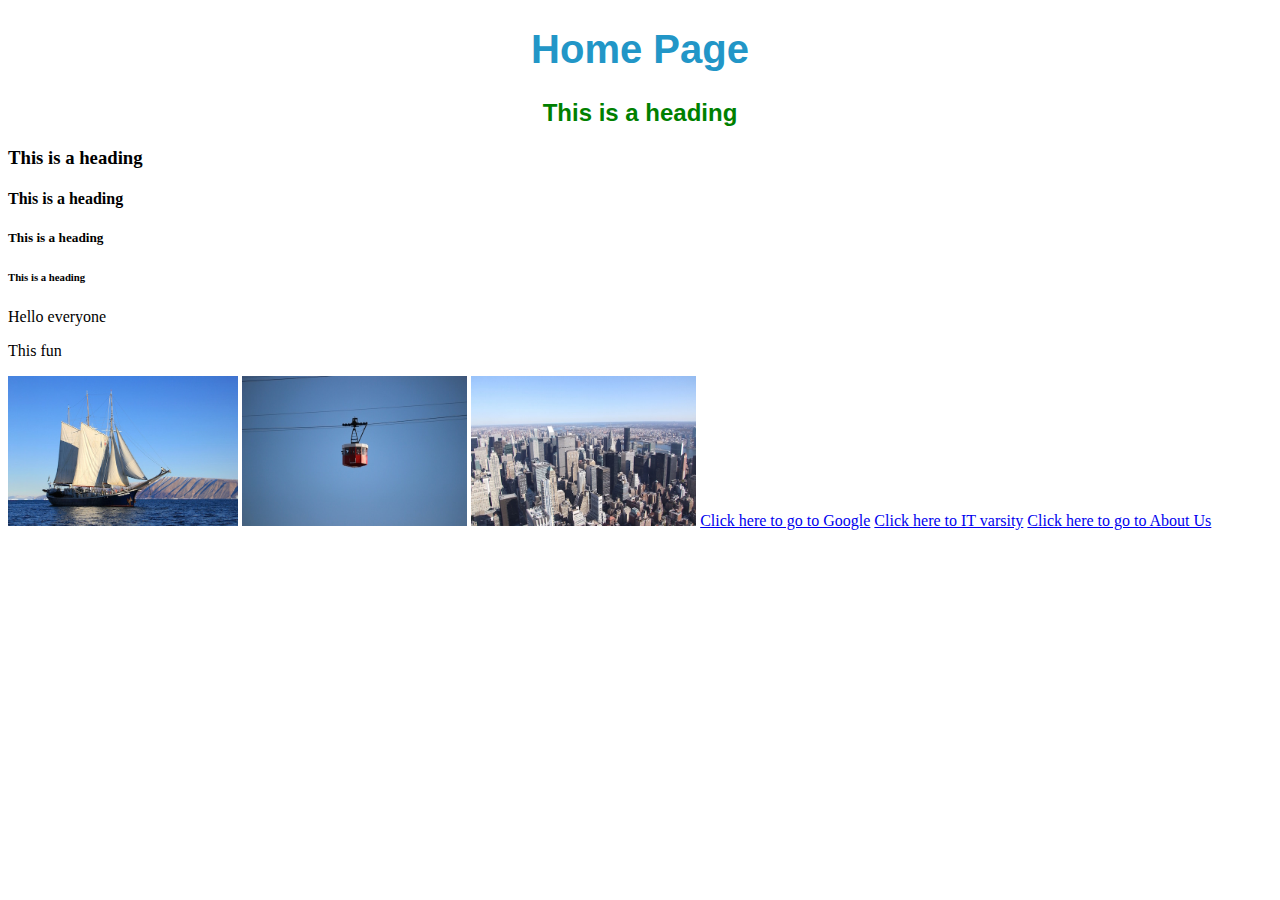
<file: index.html>
<!DOCTYPE html>
<html>
    <head>
        <link rel="stylesheet" href="style.css" >
    </head>
    <body>
        <h1>Home Page</h1>
        <h2>This is a heading</h2>
        <h3>This is a heading</h3>
        <h4>This is a heading</h4>
        <h5>This is a heading</h5>
        <h6>This is a heading</h6>
        <p>Hello everyone</p>
        <p>This fun</p>
        <a href="boat.html"><img src="images/boat.jpg" height="150" /></a>
        <img src="images/cablecar.jpg" height="150" />
        <img src="images/city.jpg" height="150" />

        <a href="http://www.google.com">Click here to go to Google</a>
        <a href="http://www.itvarsity.org">Click here to IT varsity</a>
        <a href="about.html">Click here to go to About Us</a>

    </body>
</html>
</file>
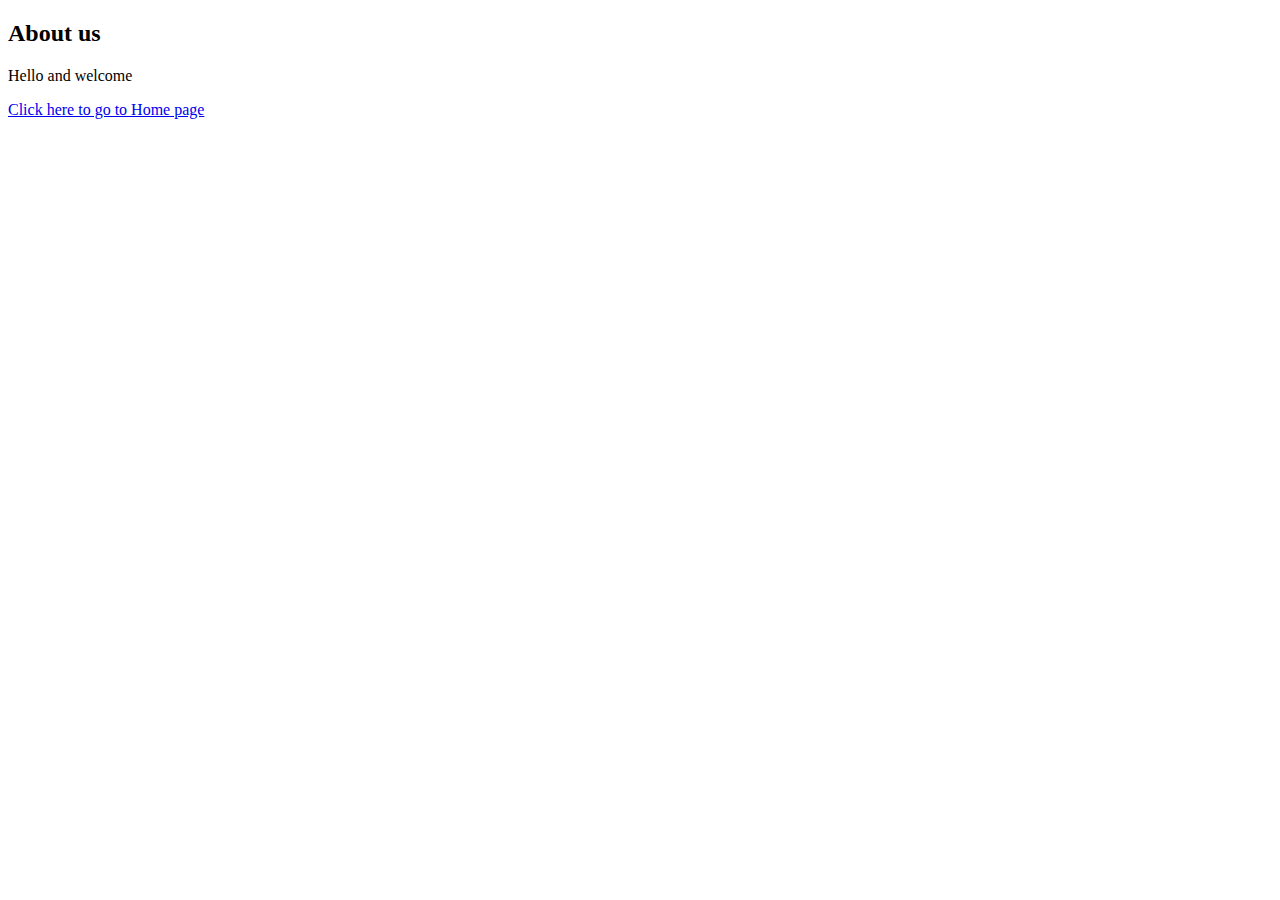
<file: about.html>
<!DOCTYPE html>
<html>
    <head>

    </head>
    <body>
        <h2>About us</h2>
        <p>Hello and welcome</p>
        <a href="index.html">Click here to go to Home page</a>

    </body>

</html>
</file>
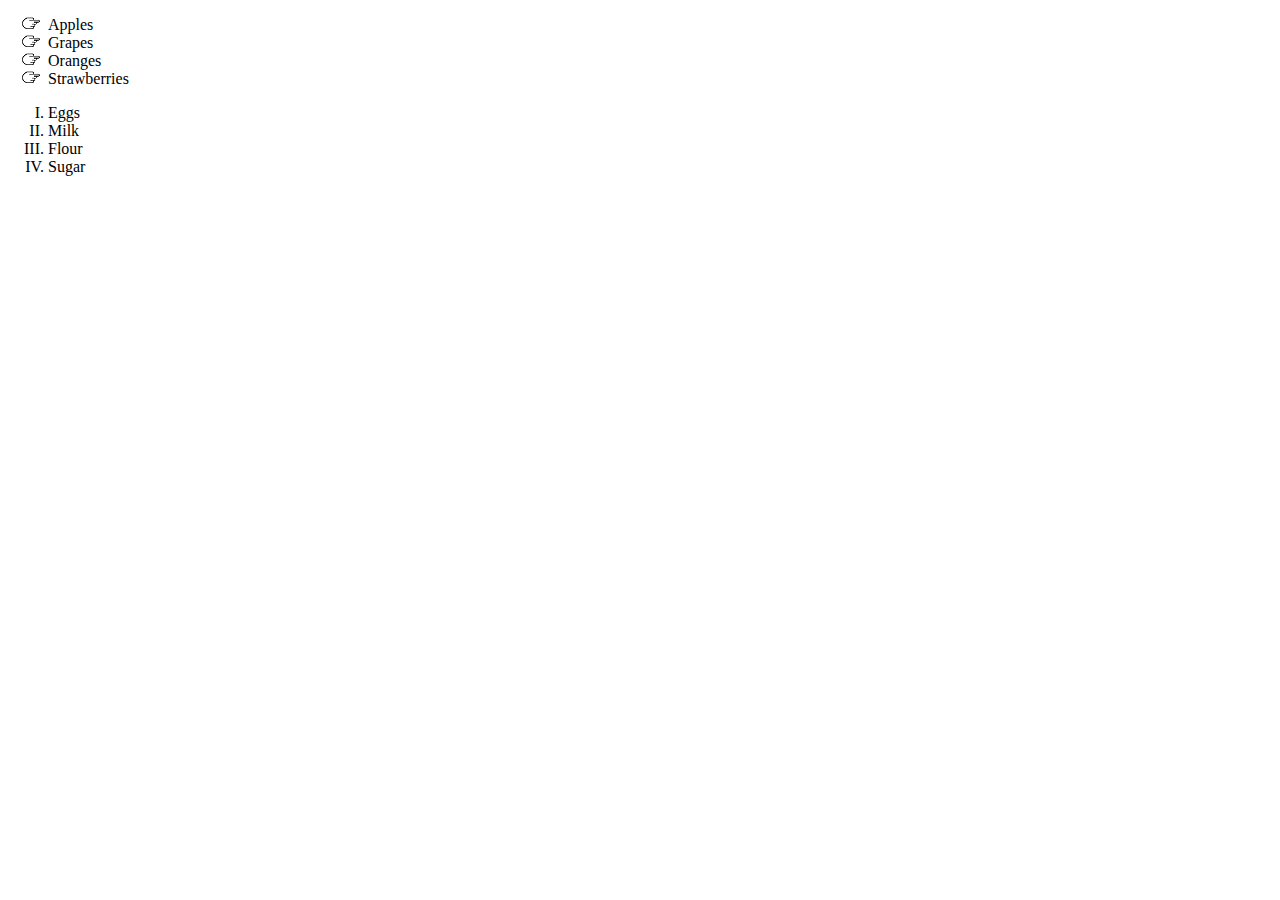
<file: lists.html>
<!DOCTYPE html>
<html>
    <head>
        <link rel="stylesheet" href="style.css" >
    </head>
    <body>
        <ul>
            <li>Apples</li>
            <li>Grapes</li>
            <li>Oranges</li>
            <li>Strawberries</li>
        </ul>

        <ol>
            <li>Eggs</li>
            <li>Milk</li>
            <li>Flour</li>
            <li>Sugar</li>
        </ol>

    </body>
</html>
</file>
<file: style.css>
h1{
    color: #2296c7;
    font-size: 40px;
    font-family: Arial, Helvetica, sans-serif;
    text-align: center;
}

h2{
    color: green;
    font-family: Arial, Helvetica, sans-serif;
    text-align: center;
}

h3{
    font-family: Comic Sans, Comic Sans MS, cursive;
}



table{
    font-family: Helvetica, sans-serif;
    border-collapse: collapse;
    border-width: 1px;
    border-style: solid;
    border-color: #2695a6;
}


th{
    font-weight: 800;
    background-color: #2695a6;

    color: #ffffff;
}

tr.alt td{
    background-color: #9aeffc;
}

ul{
   list-style-image: url(images/pointer-icon.png);
}

ol{
    list-style-type:upper-roman;
}

#menu-bar a{
    font-family: Helvetica, sans-serif;
    text-decoration: none;
    background-color: aquamarine;
    padding: 5px;
}

#menu-bar a:hover{
    background-color: aqua;
    color: #ffffff;
}
</file>
